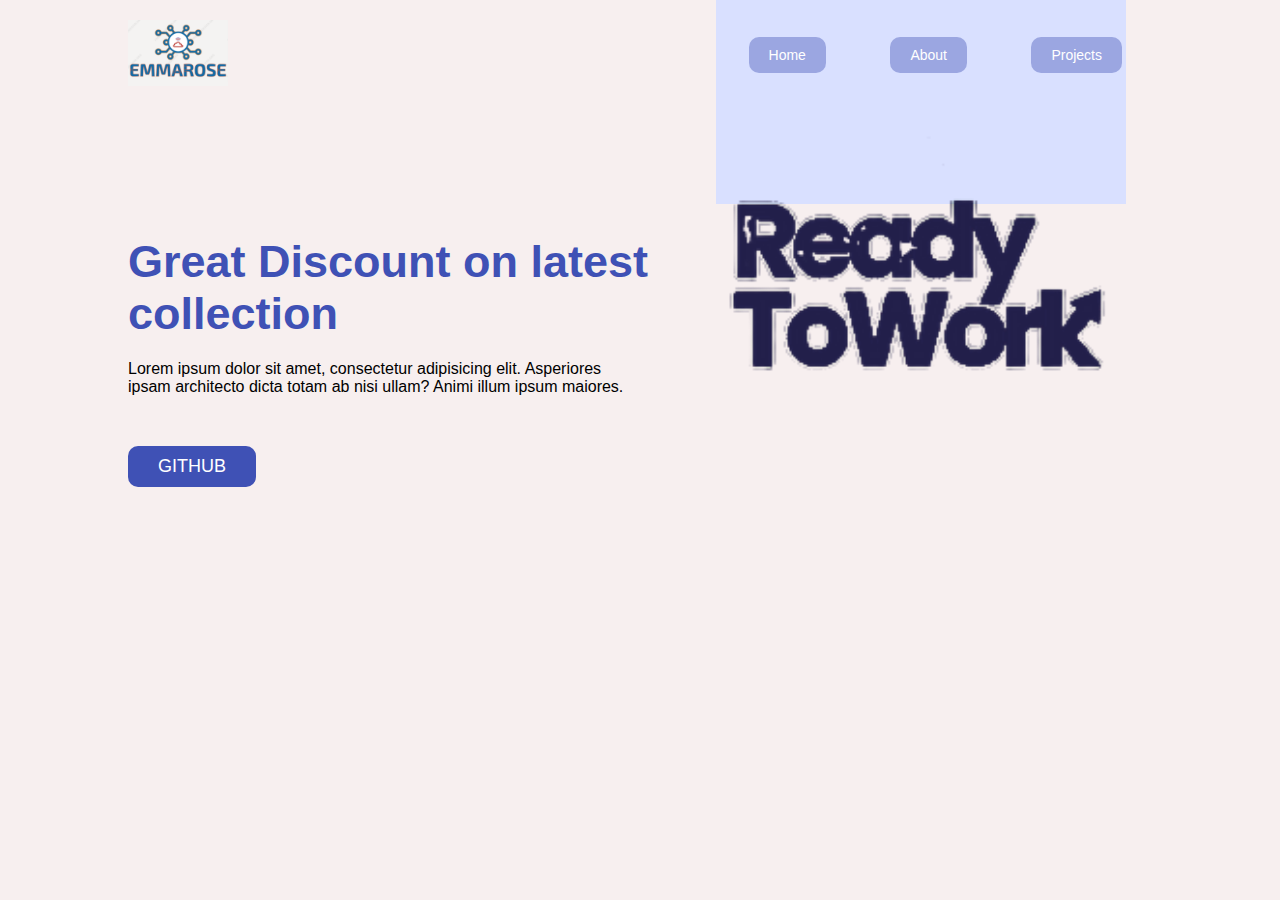
<file: index.html>
<!DOCTYPE html>
<html lang="en">
  <head>
    <meta charset="UTF-8" />
    <meta http-equiv="X-UA-Compatible" content="IE=edge" />
    <meta name="viewport" content="width=device-width, initial-scale=1.0" />
    <link rel="stylesheet" href="/Index.css" />
    <title>Home</title>
  </head>
  <body>
    <div class="header">
      <header>
        <nav>
          <img src="/New-logo-_1_.ico" alt="logo" width="100" />
          <ul>
            <li><a href="#">Home</a></li>
            <li><a href="about.html">About</a></li>
            <li><a href="Projects.html">Projects</a></li>
          </ul>
        </nav>
      </header>
      <div class="text-box">
        <h1>Great Discount on latest collection</h1>
        <p>
          Lorem ipsum dolor sit amet, consectetur adipisicing elit. Asperiores
          <br />
          ipsam architecto dicta totam ab nisi ullam? Animi illum ipsum maiores.
        </p>
        <a href="https://www.github.com/walbhota" target="_blank" rel="noopener">GITHUB</a>
      </div>
      <div class="user-box">
        <img src="Index1.png" alt="me" width="700" />
      </div>
    </div>
  </body>
</html>
</file>
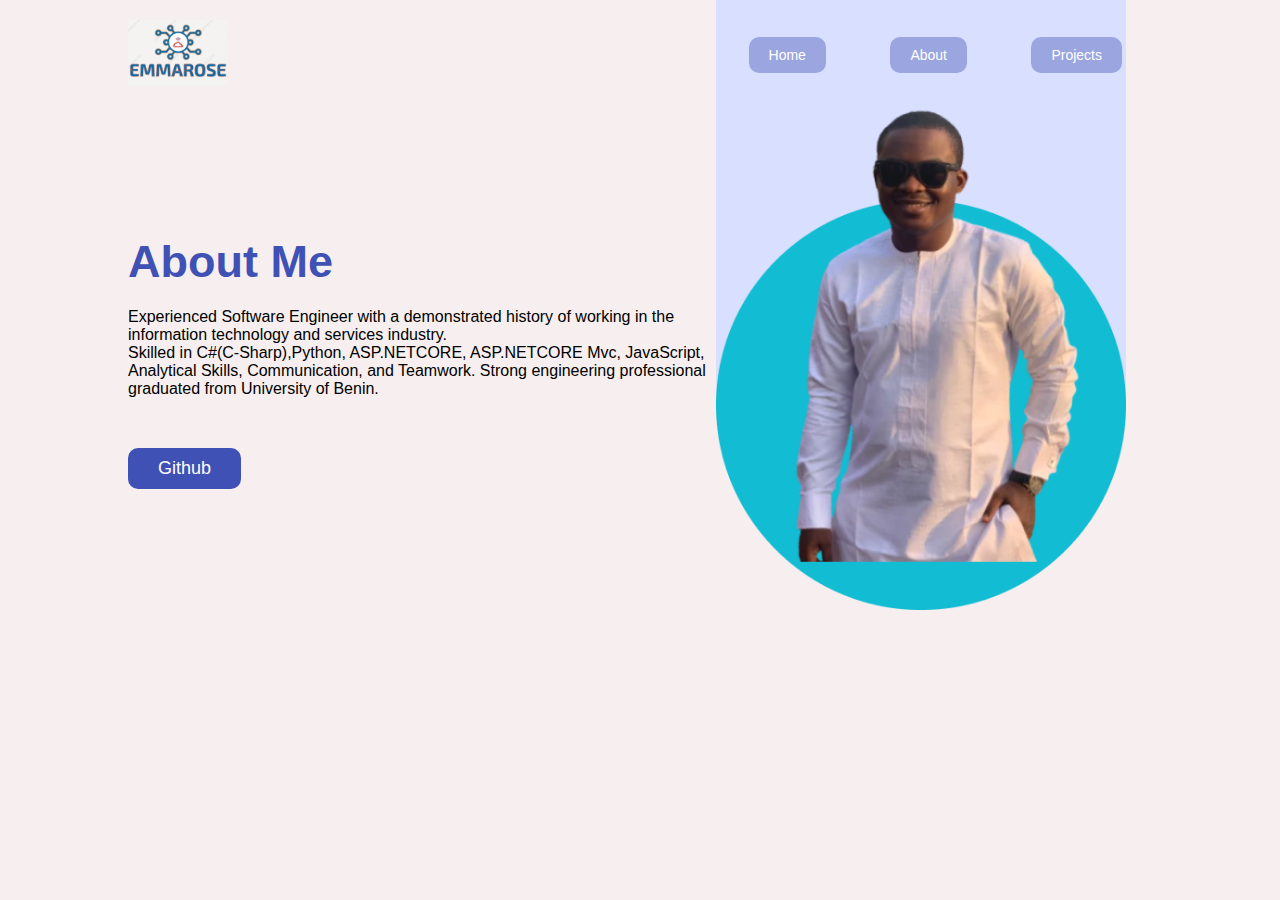
<file: about.html>
<!DOCTYPE html>
<html lang="en">
  <head>
    <meta charset="UTF-8" />
    <meta http-equiv="X-UA-Compatible" content="IE=edge" />
    <meta name="viewport" content="width=device-width, initial-scale=1.0" />
    <link rel="stylesheet" href="/About.css" />
    <title>About</title>
  </head>
  <body>
    <div class="header">
      <header>
        <nav>
          <img src="/New-logo-_1_.ico" alt="logo" width="100" />
          <ul>
            <li><a href="index.html">Home</a></li>
            <li><a href="#">About</a></li>
            <li><a href="Projects.html">Projects</a></li>
          </ul>
        </nav>
      </header>
      <div class="text-box">
        <h1>About Me</h1>
        <p>
          Experienced Software Engineer with a demonstrated history of working
          in the information technology and services industry. <br />Skilled in
          C#(C-Sharp),Python, ASP.NETCORE, ASP.NETCORE Mvc, JavaScript,
          Analytical Skills, Communication, and Teamwork. Strong engineering
          professional graduated from University of Benin.
        </p>
        <a href="https://www.github.com/walbhota" rel="noopener" target="_blank"
          >Github</a
        >
      </div>
      <div class="user-box">
        <img src="About.png" alt="me" width="700" />
      </div>
    </div>
  </body>
</html>
</file>
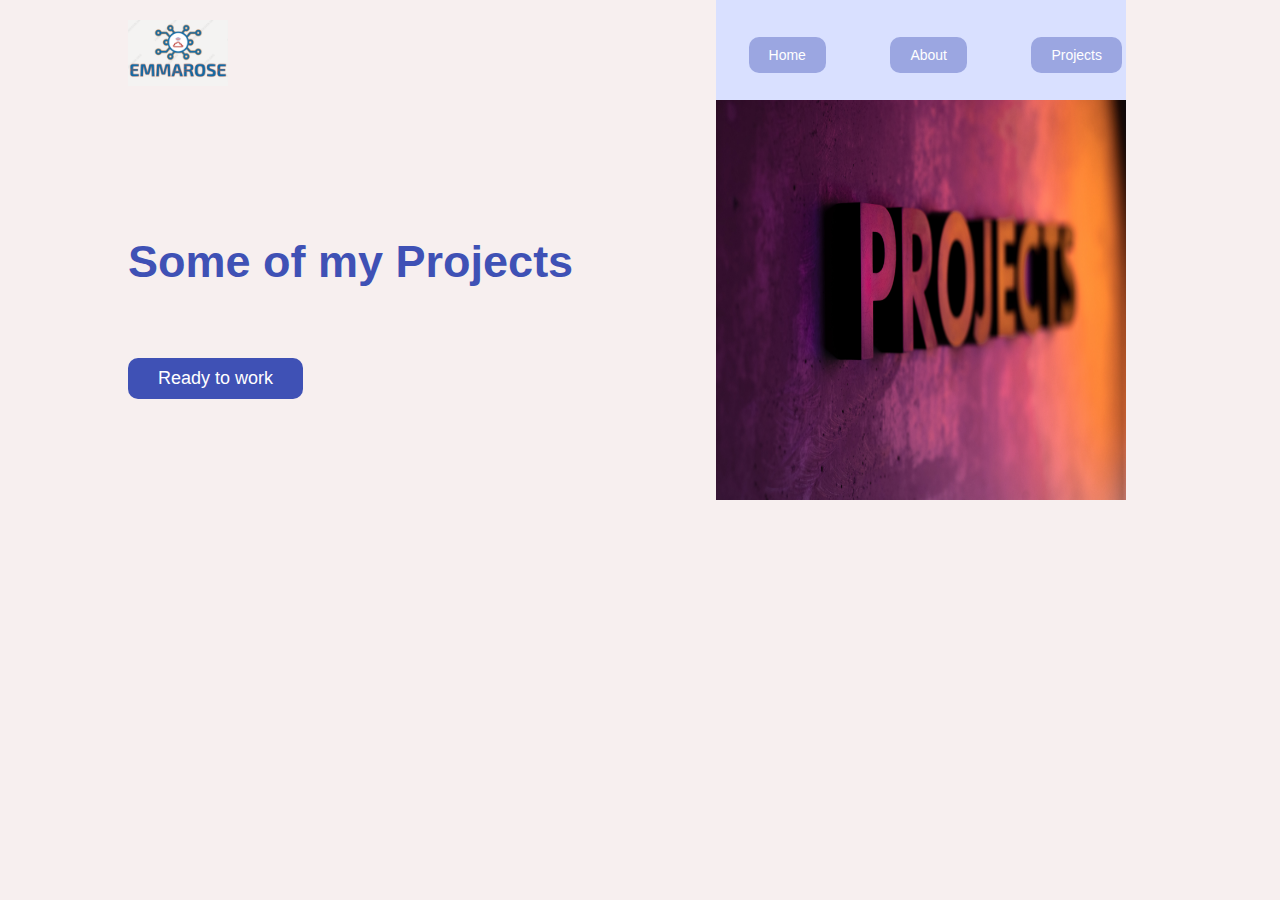
<file: Projects.html>
<!DOCTYPE html>
<html lang="en">
  <head>
    <meta charset="UTF-8" />
    <meta http-equiv="X-UA-Compatible" content="IE=edge" />
    <meta name="viewport" content="width=device-width, initial-scale=1.0" />
    <link rel="stylesheet" href="/Projects.css" />
    <title>Projects</title>
  </head>
  <body>
    <header>
      <div class="header">
        <header>
          <nav>
            <img src="/New-logo-_1_.ico" alt="logo" width="100" />
            <ul>
              <li><a href="/index.html">Home</a></li>
              <li><a href="about.html">About</a></li>
              <li><a href="#">Projects</a></li>
            </ul>
          </nav>
        </header>
        <div class="text-box">
          <h1>Some of my Projects</h1>
          
          <a href="#">Ready to work</a>
        </div>
        <div class="user-box">
          <img src="Projects.jpg" alt="me" width="800" height="500" />
        </div>
        
      </div>
  </body>
</html>
</file>
<file: Index.css>
*{
    margin: 0;
    padding: 0;
    box-sizing: border-box;
    font-family: 'Poppins', sans-serif;
}

.header{
    width: 100%;
    height: 100vh;
    padding: 0 10%;
    background: #f7efef;
}

nav{
    width: 100%;
    display: flex;
    align-items:flex-start;
    justify-content: space-between;
    padding: 20px 0;
    position: relative;
    z-index: 100;
}

nav ul li{
    display: inline-block;
    list-style: none;
    margin: 10PX 30PX;

}

nav ul li a{
    display: inline-block;
    text-decoration: none;
    color: #fff;
    background: rgba(63, 81, 181, 0.4) ;
    padding: 10px 20px;
    font-size: 14px;
    margin-top: 7px;
    border-radius: 10px;
}

.text-box{
    margin-top: 130px;
    max-width: 600px;
}

.text-box h1{
    font-size: 45px;
    margin-bottom: 20px;
    color: #3f51b5;
}

.text-box a{
    display: inline-block;
    text-decoration: none;
    color: #fff;
    background: #3f51b5;
    padding: 10px 30px;
    font-size: 18px;
    margin-top: 50px;
    border-radius: 10px;
}

.user-box{
    background: #d9e0ff;
   position: absolute;
   top: 0;
   right: 12%;
   z-index: 1;

}

.user-box img{
    display: block;
    padding-top: 100px;
    width: 410px;
    margin-bottom: -205px;

}
</file>
<file: About.css>
*{
    margin: 0;
    padding: 0;
    box-sizing: border-box;
    font-family: 'Poppins', sans-serif;
}

.header{
    width: 100%;
    height: 100vh;
    padding: 0 10%;
    background: #f7efef;
}

nav{
    width: 100%;
    display: flex;
    align-items:flex-start;
    justify-content: space-between;
    padding: 20px 0;
    position: relative;
    z-index: 100;
}

nav ul li{
    display: inline-block;
    list-style: none;
    margin: 10PX 30PX;

}

nav ul li a{
    display: inline-block;
    text-decoration: none;
    color: #fff;
    background: rgba(63, 81, 181, 0.4) ;
    padding: 10px 20px;
    font-size: 14px;
    margin-top: 7px;
    border-radius: 10px;
    
}

.text-box{
    margin-top: 130px;
    max-width: 600px;
}

.text-box h1{
    font-size: 45px;
    margin-bottom: 20px;
    color: #3f51b5;
}

.text-box a{
    display: inline-block;
    text-decoration: none;
    color: #fff;
    background: #3f51b5;
    padding: 10px 30px;
    font-size: 18px;
    margin-top: 50px;
    border-radius: 10px;
}

.user-box{
    background: #d9e0ff;
   position: absolute;
   top: 0;
   right: 12%;
   z-index: 1;

}

.user-box img{
    display: block;
    padding-top: 100px;
    width: 410px;
    margin-bottom: -205px;

}
</file>
<file: Projects.css>
*{
    margin: 0;
    padding: 0;
    box-sizing: border-box;
    font-family: 'Poppins', sans-serif;
}

.header{
    width: 100%;
    height: 100vh;
    padding: 0 10%;
    background: #f7efef;
}

nav{
    width: 100%;
    display: flex;
    align-items:flex-start;
    justify-content: space-between;
    padding: 20px 0;
    position: relative;
    z-index: 100;
}

nav ul li{
    display: inline-block;
    list-style: none;
    margin: 10PX 30PX;

}

nav ul li a{
    display: inline-block;
    text-decoration: none;
    color: #fff;
    background: rgba(63, 81, 181, 0.4) ;
    padding: 10px 20px;
    font-size: 14px;
    margin-top: 7px;
    border-radius: 10px;
}

.text-box{
    margin-top: 130px;
    max-width: 600px;
}

.text-box h1{
    font-size: 45px;
    margin-bottom: 20px;
    color: #3f51b5;
}

.text-box a{
    display: inline-block;
    text-decoration: none;
    color: #fff;
    background: #3f51b5;
    padding: 10px 30px;
    font-size: 18px;
    margin-top: 50px;
    border-radius: 10px;
}

.user-box{
    background: #d9e0ff;
   position: absolute;
   top: 0;
   right: 12%;
   z-index: 1;

}

.user-box img{
    display: block;
    padding-top: 100px;
    width: 410px;
    margin-bottom: -205px;

}
</file>
